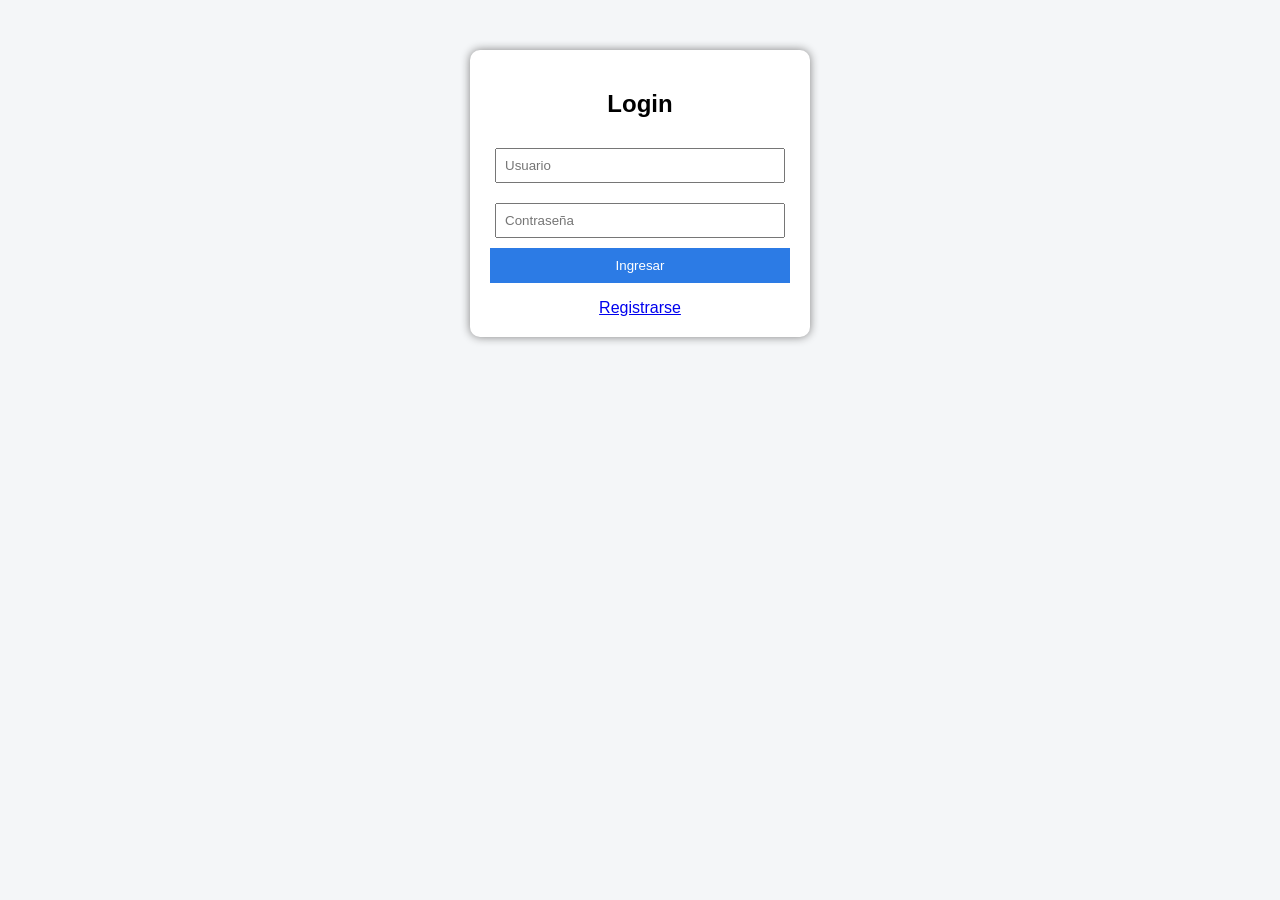
<file: index.html>
<!DOCTYPE html>
<html>
<head>
  <title>Login</title>
  <link rel="stylesheet" href="style.css">
</head>
<body>

<div class="container">
  <h2>Login</h2>

  <input id="usuario" placeholder="Usuario">
  <input id="password" type="password" placeholder="Contraseña">

  <button id="btnLogin" onclick="login()">Ingresar</button>

  <p id="mensaje"></p>

  <a href="registro.html" id="linkRegistro">Registrarse</a>
</div>

<script src="script.js"></script>
</body>
</html>
</file>
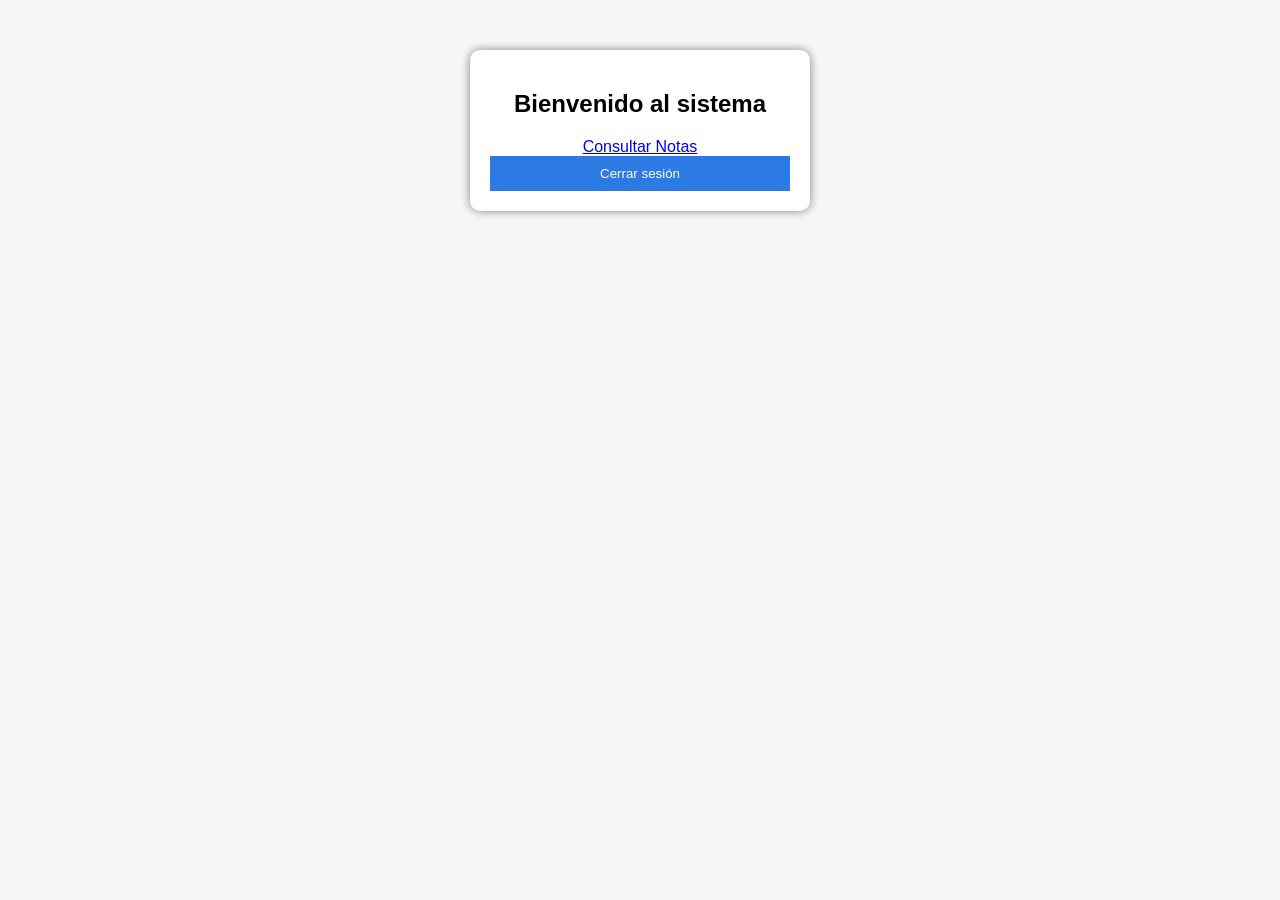
<file: dashboard.html>
<!DOCTYPE html>
<html>
<head>
  <title>Panel</title>
  <link rel="stylesheet" href="style.css">
</head>
<body>

<div class="container">
  <h2 id="bienvenida">Bienvenido al sistema</h2>

  <a href="notas.html" id="btnNotas">Consultar Notas</a>
  <button id="btnLogout" onclick="logout()">Cerrar sesión</button>
</div>

</body>
</html>
</file>
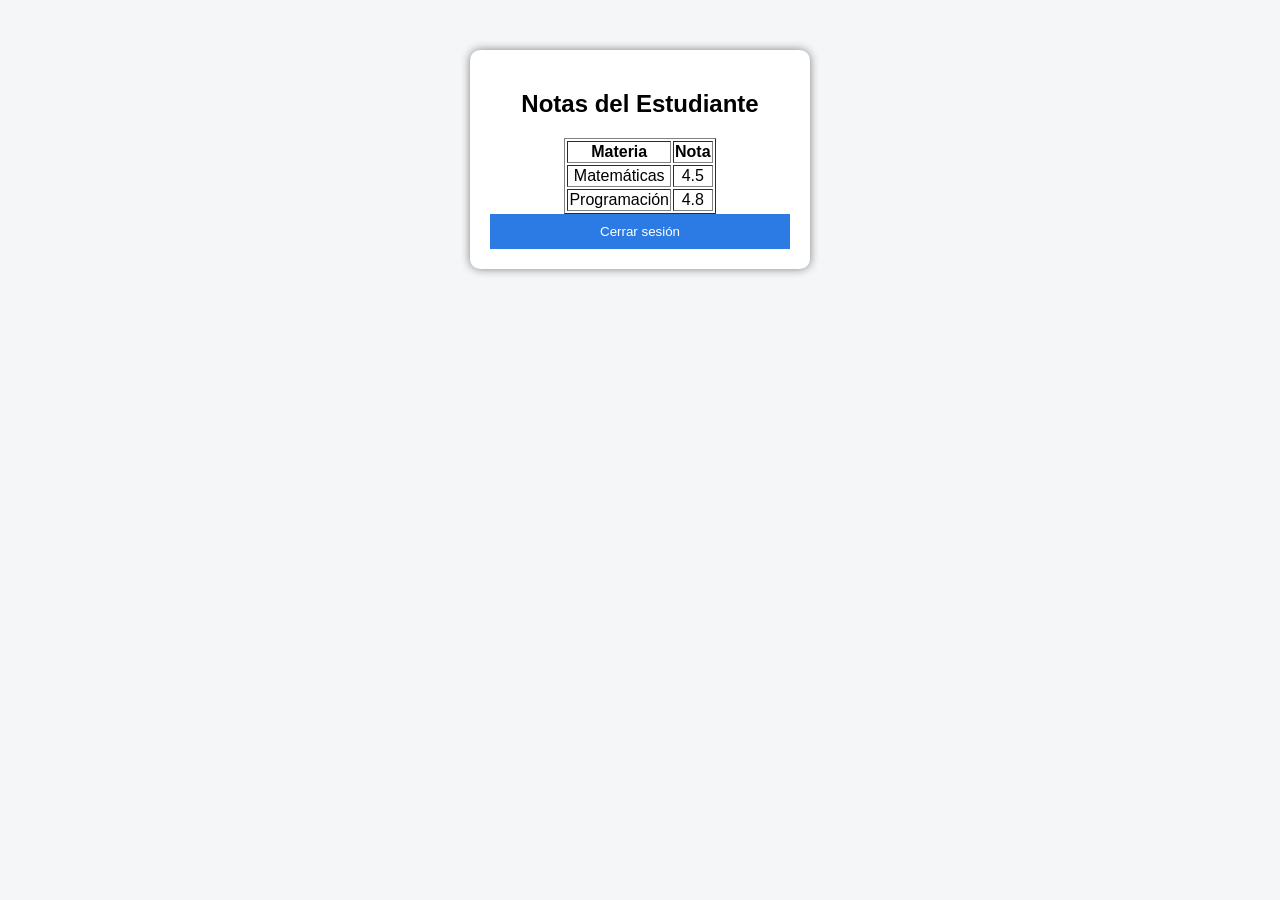
<file: notas.html>
<!DOCTYPE html>
<html>
<head>
  <title>Notas</title>
  <link rel="stylesheet" href="style.css">
</head>
<body>

<div class="container">
  <h2>Notas del Estudiante</h2>

  <table id="tablaNotas" border="1" style="margin:auto;">
    <tr>
      <th>Materia</th>
      <th>Nota</th>
    </tr>
    <tr>
      <td>Matemáticas</td>
      <td>4.5</td>
    </tr>
    <tr>
      <td>Programación</td>
      <td>4.8</td>
    </tr>
  </table>

  <button onclick="logout()">Cerrar sesión</button>
</div>

<script src="script.js"></script>
</body>
</html>
</file>
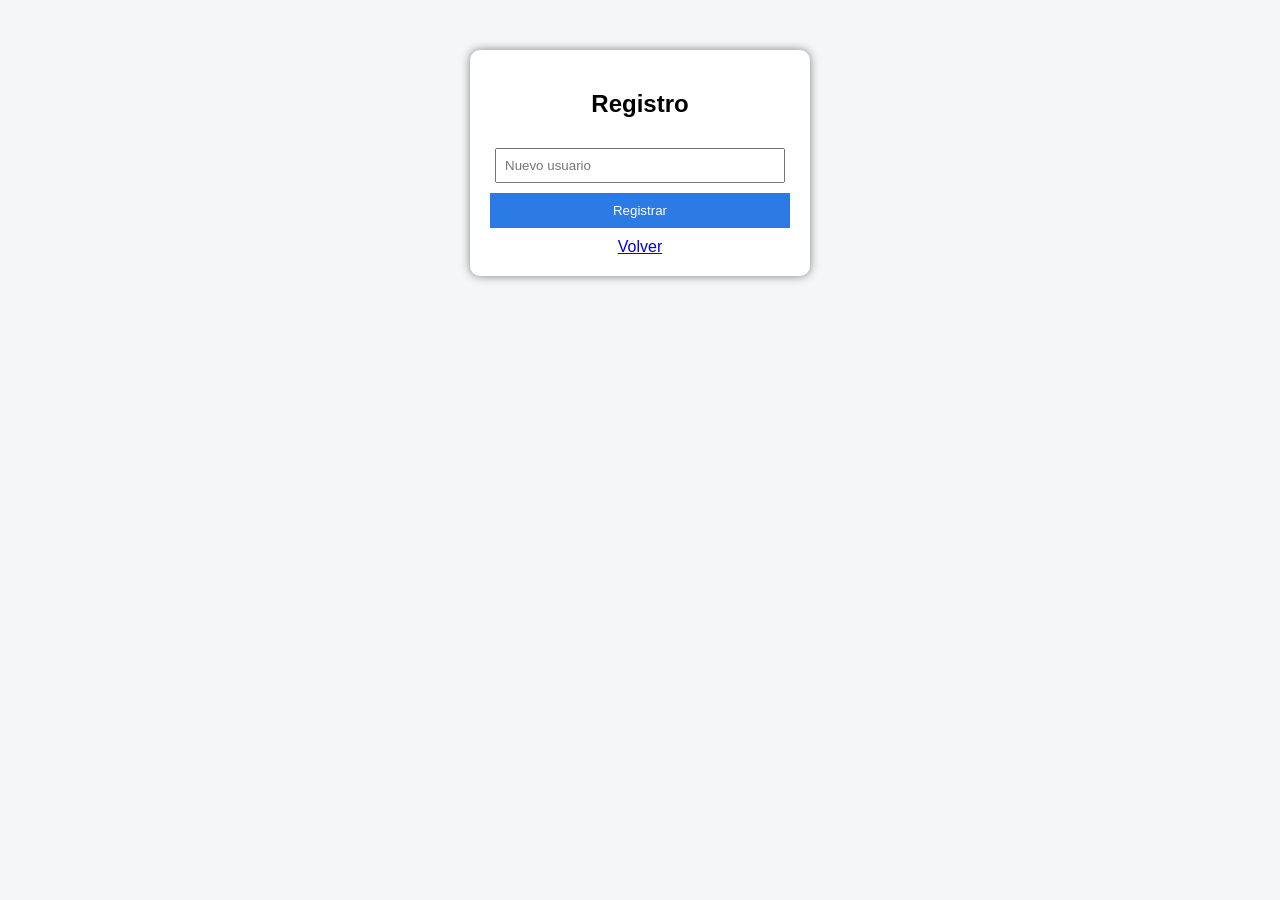
<file: registro.html>
<!DOCTYPE html>
<html>
<head>
  <title>Registro</title>
  <link rel="stylesheet" href="style.css">
</head>
<body>

<div class="container">
  <h2>Registro</h2>

  <input id="nuevoUsuario" placeholder="Nuevo usuario">
  <button id="btnRegistro" onclick="registrar()">Registrar</button>

  <a href="index.html">Volver</a>
</div>

<script src="script.js"></script>
</body>
</html>
</file>
<file: style.css>
body {
  font-family: Arial;
  background: #f4f6f8;
  text-align: center;
}

.container {
  background: white;
  padding: 20px;
  width: 300px;
  margin: 50px auto;
  border-radius: 10px;
  box-shadow: 0 0 10px gray;
}

input {
  width: 90%;
  padding: 8px;
  margin: 10px 0;
}

button {
  padding: 10px;
  width: 100%;
  background: #2c7be5;
  color: white;
  border: none;
}

a {
  display: block;
  margin-top: 10px;
}
</file>
